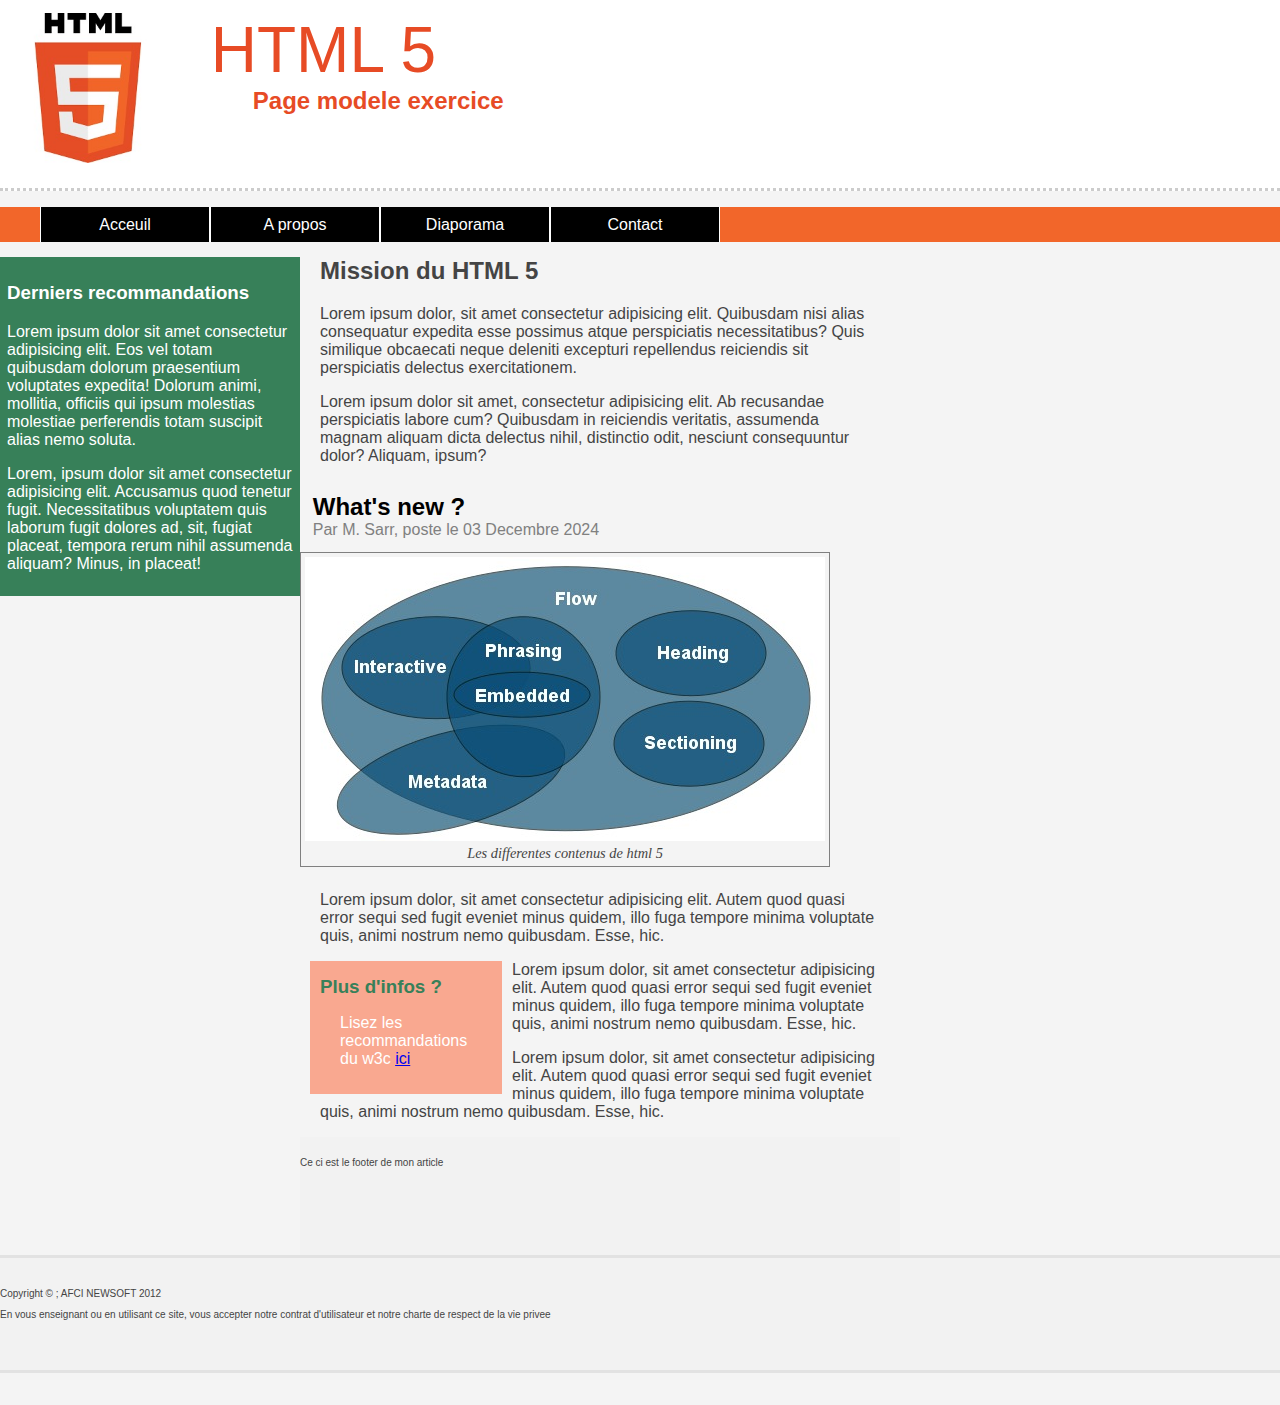
<file: HTML-5/Index.html>
<!DOCTYPE html>
<html lang="en">
<head>
    <meta charset="UTF-8">
    <meta name="viewport" content="width=device-width, initial-scale=1.0">
    <title>HTML5 TP 2</title>
    <link rel="stylesheet" href="./assets/css/base.css">
</head>
<body>
      
    <header>
        <img width="150" src="assets/images/logo.jpg" alt="logo">
        <h1>HTML 5</h1>
        <h2>Page modele exercice</h2>
    </header>

    <!-- barre de navigation-->
    <nav>
        <ul>
            <li><a href="#">Acceuil</a></li>
            <li><a href="#">A propos</a></li>
            <li><a href="#">Diaporama</a></li>
            <li><a href="#">Contact</a></li>
        </ul>
    </nav>

    <aside id="main_aside">
        <h3>Derniers recommandations</h3>
        <p>
            Lorem ipsum dolor sit amet consectetur adipisicing elit. Eos vel totam quibusdam dolorum praesentium voluptates expedita! Dolorum animi, mollitia, officiis qui ipsum molestias molestiae perferendis totam suscipit alias nemo soluta.
        </p>

        <p>
            Lorem, ipsum dolor sit amet consectetur adipisicing elit. Accusamus quod tenetur fugit. Necessitatibus voluptatem quis laborum fugit dolores ad, sit, fugiat placeat, tempora rerum nihil assumenda aliquam? Minus, in placeat!
        </p>
    </aside>

    <section>
        
        <h2>Mission du HTML 5</h2>
        <p>
            Lorem ipsum dolor, sit amet consectetur adipisicing elit. Quibusdam nisi alias consequatur expedita esse possimus atque perspiciatis necessitatibus? Quis similique obcaecati neque deleniti excepturi repellendus reiciendis sit perspiciatis delectus exercitationem.
        </p>
        <p>
            Lorem ipsum dolor sit amet, consectetur adipisicing elit. Ab recusandae perspiciatis labore cum? Quibusdam in reiciendis veritatis, assumenda magnam aliquam dicta delectus nihil, distinctio odit, nesciunt consequuntur dolor? Aliquam, ipsum?
        </p>

        <article>
            <header>
                <h2>What's new ?</h2>
                <p>Par M. Sarr, poste le <time datetime="2024-12--03" pubdate>03 Decembre 2024</time></p>
            </header>

            <!--c'est pour ajouter des figures-->
            <figure>
                <img src="assets/images/categorie.jpg" alt="les contenues de html 5">
                <figcaption>Les differentes contenus de html 5</figcaption>
            </figure>
            <p>
                Lorem ipsum dolor, sit amet consectetur adipisicing elit. Autem quod quasi error sequi sed fugit eveniet minus quidem, illo fuga tempore minima voluptate quis, animi nostrum nemo quibusdam. Esse, hic.
            </p>

            <aside id="article_aside">
                <h3>Plus d'infos ?</h3>
                <p>Lisez les recommandations du w3c <a href="#">ici</a></p>
            </aside>

            <p>
                Lorem ipsum dolor, sit amet consectetur adipisicing elit. Autem quod quasi error sequi sed fugit eveniet minus quidem, illo fuga tempore minima voluptate quis, animi nostrum nemo quibusdam. Esse, hic.
            </p>
            <p>
                Lorem ipsum dolor, sit amet consectetur adipisicing elit. Autem quod quasi error sequi sed fugit eveniet minus quidem, illo fuga tempore minima voluptate quis, animi nostrum nemo quibusdam. Esse, hic.
            </p>

            <footer>
                Ce ci est le footer de mon article
            </footer>
        </article>
    </section>
    
    <footer>
        <p>Copyright &copy ; AFCI NEWSOFT 2012</p>
        <p>
            En vous enseignant ou en utilisant ce site, vous accepter notre contrat d'utilisateur et notre charte de respect de la vie privee
        </p>
    </footer>

   <script src=""></script>
</body>
</html>
</file>
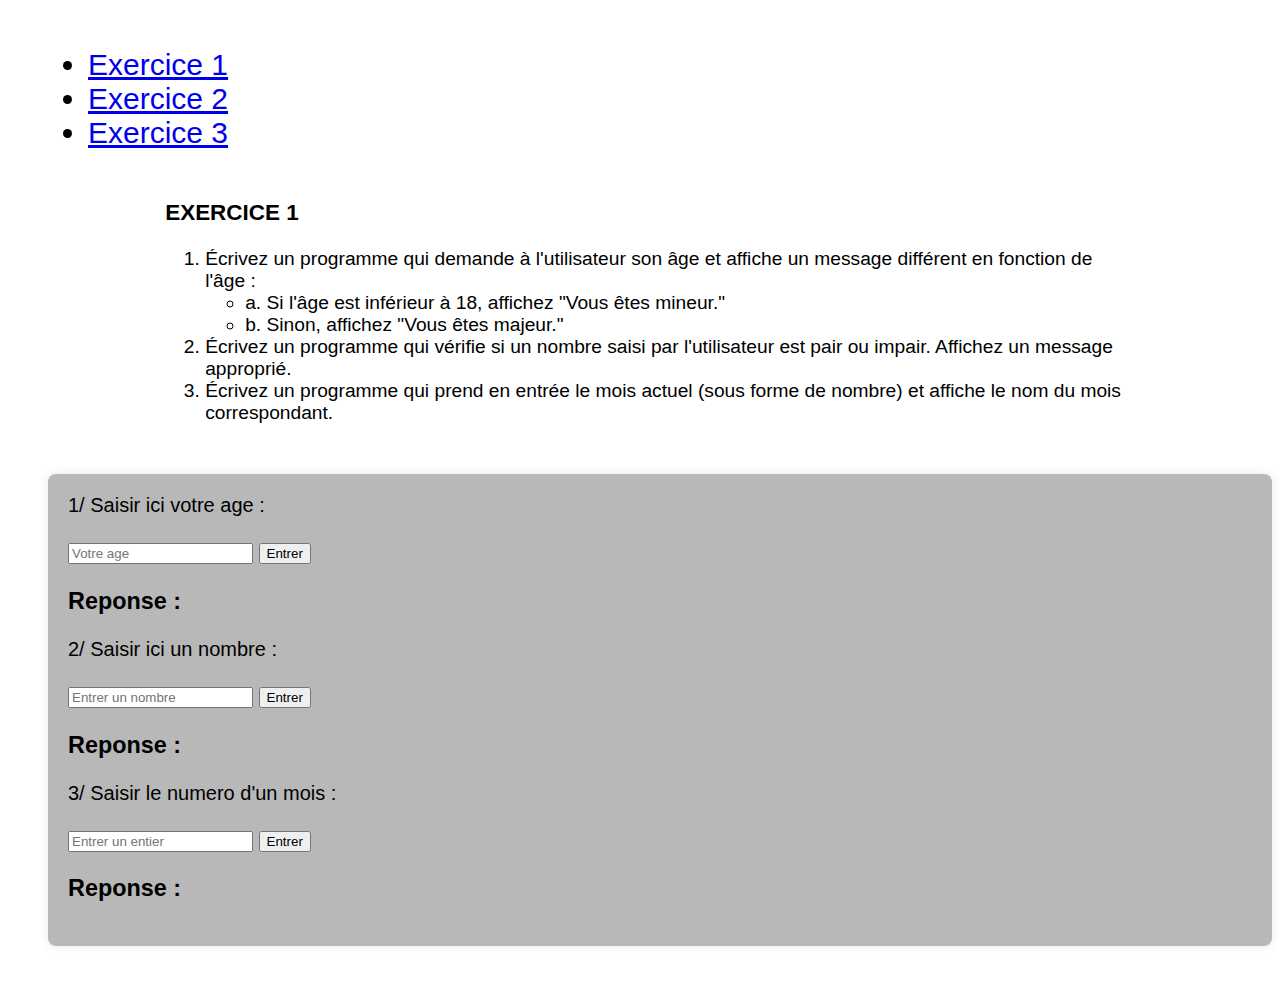
<file: DEVOIR du Dev web/exercice 1/exo1.html>
<!DOCTYPE html>
<html lang="en">
<head>
    <meta charset="UTF-8">
    <meta name="viewport" content="width=device-width, initial-scale=1.0">
    <title>EXERCICE 1</title>
</head>
<body>
    <header>
        <nav>
            <div>
                <ul>
                    <li><a href="#">Exercice 1</a></li>
                    <li><a href="../exercice 2/exo2.html"> Exercice 2</a></li>
                    <li><a href="../exercice 3/exo3.html"> Exercice 3</a></li>
                </ul>
            </div>
        </nav>
    </header>

        <style>
            html{
               margin: 20px;
               padding: 20px;
                }
            nav div ul{
                font-size: 30px;
                margin: 0px;
            }    

            body{
                font-family: 'Trebuchet MS', 'Lucida Sans Unicode', 'Lucida Grande',
                 'Lucida Sans', Arial, sans-serif;
                color: black;
                background-color: rgb(255, 255, 255);
            }
            section#corps{
            font-size: 20px;
            max-width: 1200px;
            width: 100%;
            margin: 20px auto;
            margin-top: 30px;
            background-color: #b8b8b8;
            padding: 20px;
            border-radius: 8px;
            box-shadow: 0px 0px 10px rgba(0,0,0,0.1);

            }
            div.\#exercice{
                font-family: 'Segoe UI', Tahoma, Geneva, Verdana, sans-serif;
                font-size: 1.2em;
                margin: 50px;
                padding: 00 2.5em 0px 3.5em;
            }
            
            p.message1{
                margin: 20px;
            }
            p.message2{
                margin: 20px
            }
            
            p.message_3{
                margin: 20px;

            }
        </style>

     <div class="#exercice">
        <h3 >EXERCICE 1</h3>
          <ol>
            <li> Écrivez un programme qui demande à l'utilisateur son âge et affiche un message différent en fonction de l'âge :
            </li>

            <ul>
                <li>a. Si l'âge est inférieur à 18, affichez "Vous êtes mineur."</li>
                <li>b. Sinon, affichez "Vous êtes majeur."</li>
            </ul>
                <li> Écrivez un programme qui vérifie si un nombre saisi par l'utilisateur est pair ou impair. Affichez un message approprié.                            
            </li>
                <li> Écrivez un programme qui prend en entrée le mois actuel (sous forme de nombre) et affiche le nom du mois correspondant.
            </li>

          </ol>
     </div>
     
     <section id="corps">

         
         <form class="affichage1"> 
             <div class="label-input">
                 <label for="age">1/ Saisir ici votre age :</label>
                 <div class="input"><br>
                    <input class="age" type="number" placeholder="Votre age" required>
                <input type="submit" value="Entrer">
                
            </div>
        </div>
    </form>
    
    <div class="solution1">
        <h3> Reponse :</h3>
        <p class="message1"></p>
    </div>
    
    
    
    <form class="affichage2"> 
        <div class="label-input">
            <label for="nombre">2/ Saisir ici un nombre :</label>
            <div class="input"><br>
                <input class="nombre"  placeholder="Entrer un nombre" required>
        <input type="submit" value="Entrer">
        
    </div>
     </div>    
    </form>
    
     <div class="solution2">
         <h3> Reponse :</h3>
         <p class="message2"></p>
        </div> 
        
        <form class="affichage_3">
            <div class="label-input">
                <label for="Annee"> 3/ Saisir le numero d'un mois :</label>
                <div class="input"><br>
                    <input class="annee" minimum="1" maximum="12" placeholder="Entrer un entier" required>
                    <input type="submit" value="Entrer">
                </div>
            </div>
        </form>
        
        <div class="solution_3">
            <h3>Reponse :</h3>
            <p  class="message_3"></p>
        </div>
    </section>
        
        <script src="exo1.js"></script>
</body>
</html>
</file>
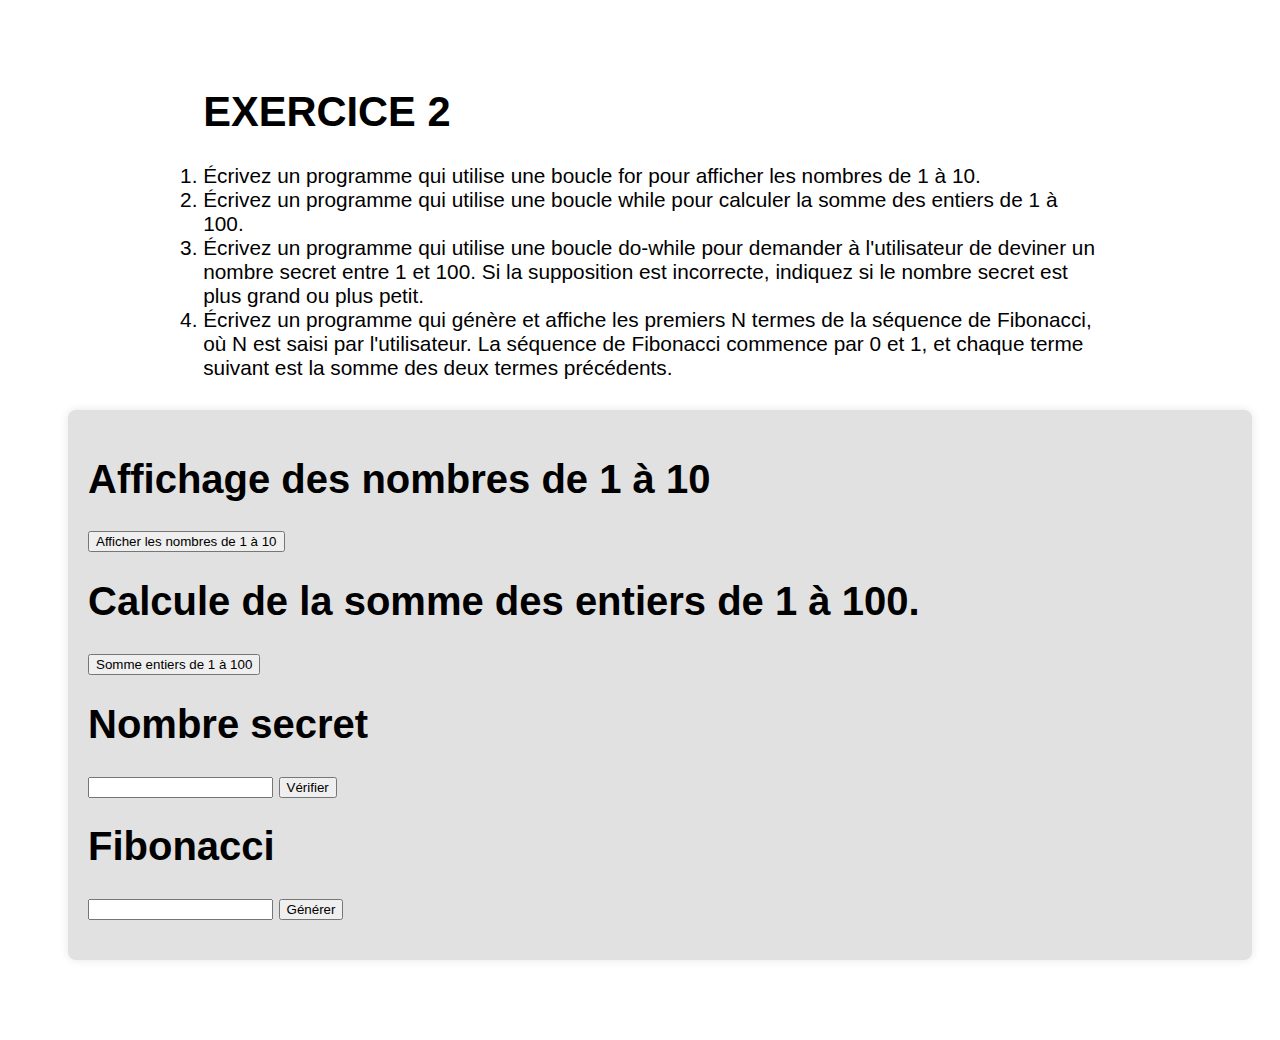
<file: DEVOIR du Dev web/exercice 2/exo2.html>
<!DOCTYPE html>
<html lang="en">
<head>
    <meta charset="UTF-8">
    <meta name="viewport" content="width=device-width, initial-scale=1.0">
    <title>Exercice 2</title>
</head>
<body>
    <header>
        
  <style>

     html{
          margin: 30px;
          padding: 30px;
        }
 body{
      font-family: 'Trebuchet MS', 'Lucida Sans Unicode', 'Lucida Grande', 'Lucida Sans', Arial, sans-serif;
      background-color: while(255, 255, 255);
      color: #000000;
      }
 section#corps{
    font-size: 20px;
             max-width: 1200px;
             width: 100%;
             margin: 20px auto;
             margin-top: 30px;
             background-color: #e1e1e1;
             padding: 20px;
             border-radius: 8px;
             box-shadow: 0px 0px 10px rgba(0,0,0,0.1);
            }

ol#\#Ecriture{
             font-size: 1.3em;
             padding: 68px;
             font-family: 'Segoe UI', Tahoma, Geneva, Verdana, sans-serif;
             margin: 0em;
             padding: 0em 5.5em 0px 6.5em;
            }
div#resultat1{
             color: blue;
             }

div#resultat_2{
              color: blue;
              }

div#resultat_3{
            color: blue;
              }

p#resultat_4{
            color: blue;
            }



 </style>
 <ol id="#Ecriture">
     <h1>EXERCICE 2</h1>

     <li> Écrivez un programme qui utilise une boucle for pour afficher les nombres de 1 à 10.</li>
     <li> Écrivez un programme qui utilise une boucle while pour calculer la somme des entiers de 1 à 100.</li>
     <li> Écrivez un programme qui utilise une boucle do-while pour demander à l'utilisateur de deviner un nombre secret entre 1 et 100. Si la supposition est incorrecte, indiquez si le nombre secret est plus grand ou plus petit.</li>
     <li> Écrivez un programme qui génère et affiche les premiers N termes de la séquence de Fibonacci, où N est saisi par l'utilisateur. La séquence de Fibonacci commence par 0 et 1, et chaque terme suivant est la somme des deux termes précédents.</li>
    </ol>
    </header>

 <section id="corps">

 <div id="afficheNombre">
     <h1> Affichage des nombres de 1 à 10</h1>
     <button type="button" onclick= "afficherNombres()">Afficher les nombres de 1 à 10</button>
     <div id="resultat1"></div>
 </div>
 
 
     <div id="sommeEntier">
         <h1>Calcule de la somme des entiers de 1 à 100.</h1>
         <button type="button" onclick="sommeEntier()">Somme entiers de 1 à 100</button><br>
         <div  id="resultat_2"></div>
         
     </div>

     <div>
      <h1> Nombre secret</h1>
      <input id="nombreSaisi">
      <button onclick="verifierNombre()">Vérifier</button>
      <div id="resultat_3"></div>
     </div>
  
  
  <div>
      <h1>Fibonacci</h1>
      <input id="nombreTermes">
      <button type="button" onclick="genererFibonacci()">Générer</button>
      <p id="resultat_4"></p>       
  </div>
  </section>
      
      
 <script src="exo2.js"></script>
        
    </body>
    </html>
    
</body>
</html>
</file>
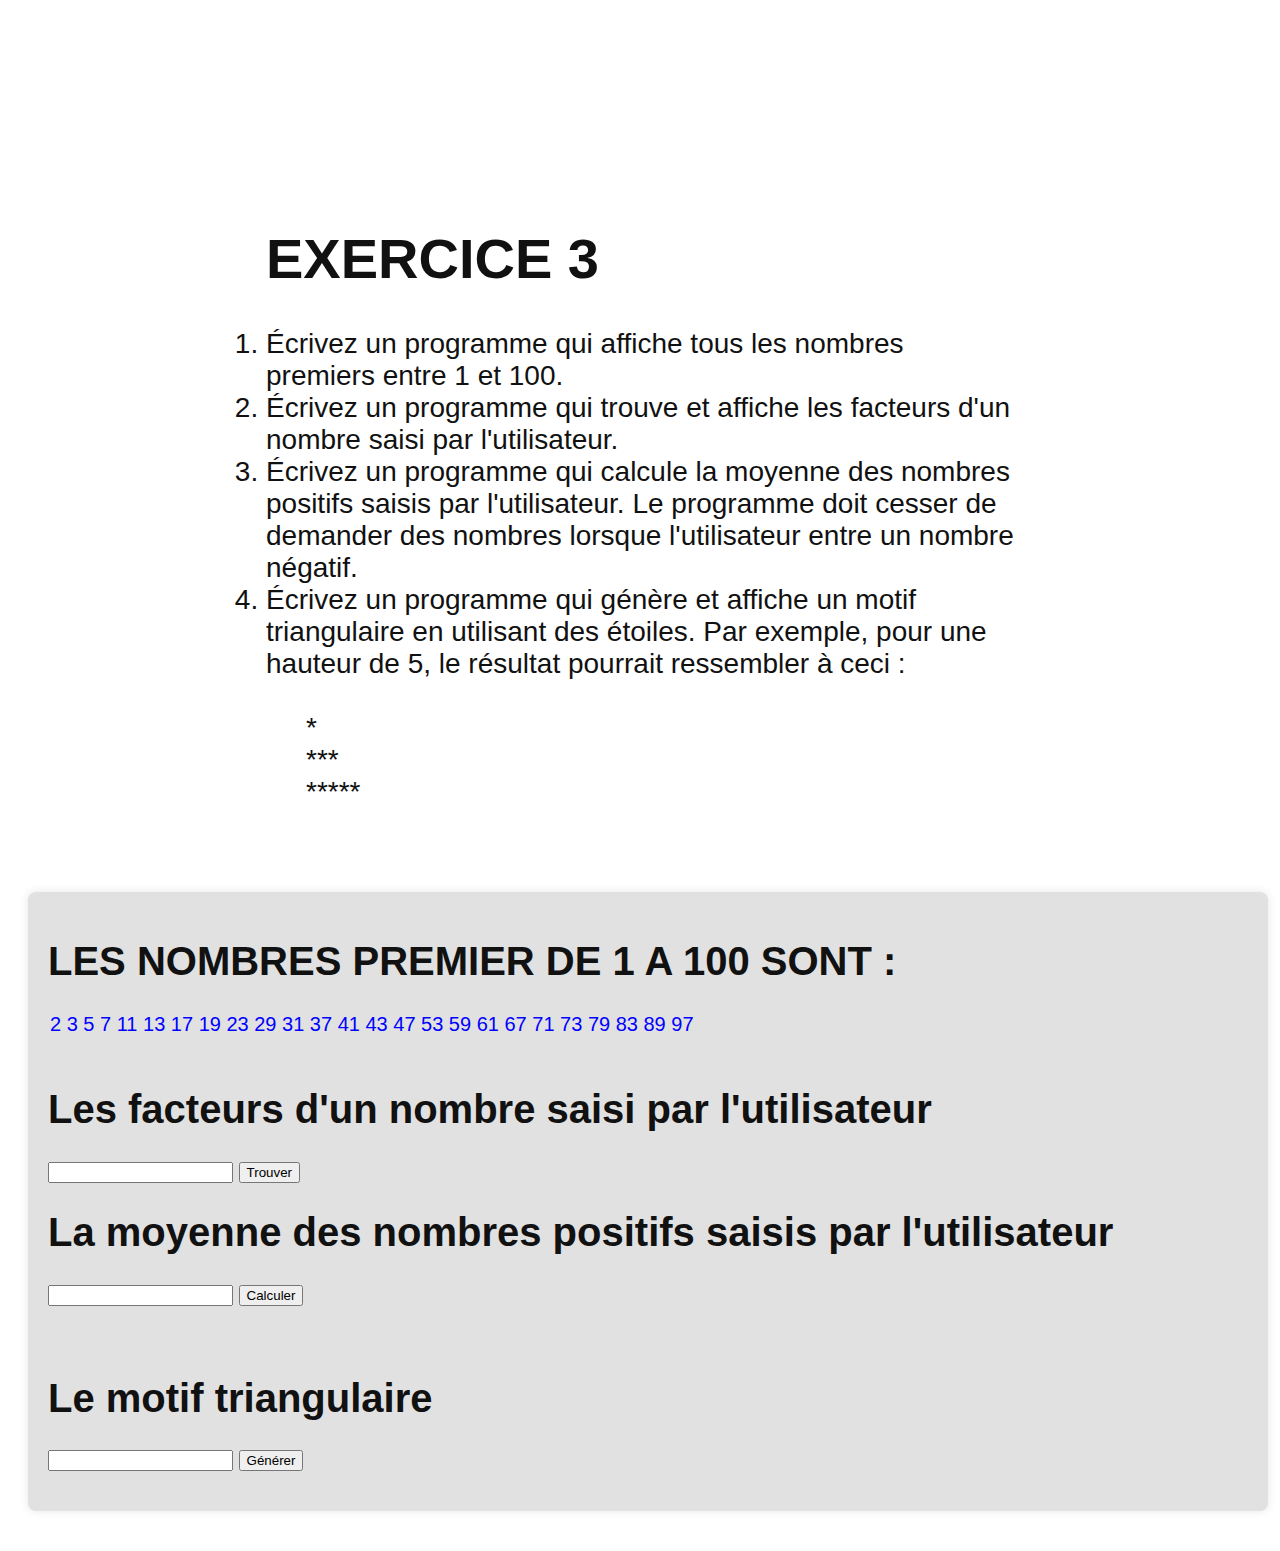
<file: DEVOIR du Dev web/exercice 3/exo3.html>
<!DOCTYPE html>
<html lang="en">
<head>
    <meta charset="UTF-8">
    <meta name="viewport" content="width=device-width, initial-scale=1.0">
    <title>Exercice  3</title>
</head>
<body>
    <style>
        html{
            margin: 0px;
            padding: 20px; 

            }  

    body{
        font-family: 'Trebuchet MS', 'Lucida Sans Unicode', 'Lucida Grande', 'Lucida Sans', Arial, sans-serif;font-weight: normal 90%;
        color: #111111;
        background-color: while#fafafa;
        padding: 0em 2.8em em 0em;
        margin: 20;

        }

section#corps{
            font-size: 20px;
            max-width: 1200px;
            width: 100%;
            margin: 20px auto;
            margin-top: 30px;
            background-color: #e1e1e1;
            padding: 20px;
            border-radius: 8px;
            box-shadow: 0px 0px 10px rgba(0,0,0,0.1);
            
            }
 p#resultat_3{
            color: blue;
             }
             
tr#resultat_1{
            color: blue;
             }


             ol{
               font-size: 28px;
               font-family: 'Segoe UI', Tahoma, Geneva, Verdana, sans-serif;
               padding: 3em 5.5em 0px 5.5em;
               margin: 3em;

                }
            

    </style>
        <div id="exercice">

            <ol>
                <h1>EXERCICE 3</h1>
                <li> Écrivez un programme qui affiche tous les nombres premiers entre 1 et 100.</li>
                <li> Écrivez un programme qui trouve et affiche les facteurs d'un nombre saisi par l'utilisateur.</li>
                <li> Écrivez un programme qui calcule la moyenne des nombres positifs saisis par  l'utilisateur. Le programme doit cesser de demander des nombres lorsque l'utilisateur entre un nombre négatif.</li>
                <li> Écrivez un programme qui génère et affiche un motif triangulaire en utilisant des étoiles. Par exemple, pour une hauteur de 5, le résultat pourrait ressembler à ceci :</li><br>
              <ul>
                  *<br>
                  ***<br>
                  *****<br>
              </ul>
            </ol>
            
        </div>
        

    <section id="corps">

        <div class="estPremier">
            <table> 
                <h1>LES NOMBRES PREMIER DE 1 A 100 SONT : </h1>
                <tr id="resultat_1"></tr>
            </table>   
        </div><br>
        
        
        <div class="facteurs">
            <h1>Les facteurs d'un nombre saisi par l'utilisateur </h1>
        <input id="nombreSaisi">
        <button onclick="trouverFacteurs()">Trouver</button>
        <p id="resultat_2"></p>    
    </div>


        <div id="moyenne_NombrePositifs">
            <h1>La moyenne des nombres positifs saisis par l'utilisateur </h1>
            <input type="number" id="nombre">
            <button onclick="calculeMoyenne()">Calculer</button>
            <p id="resultat_3"></p>
        
        </div>
        <br>
        
        <div id="#motif">
            <h1>Le motif triangulaire</h1>
            <input id="hauteur">
            <button onclick="genererTriangle()">Générer</button>
            <p id="resultat_4"></p>
            
        </div>
            
    <script src="exo3.js"></script>
    </section>

</body>
</html>
</file>
<file: HTML-5/assets/css/base.css>
*{
    box-sizing: border-box;
}



body{
    font-family: 'Trebuchet MS', 'Lucida Sans Unicode', 'Lucida Grande', 'Lucida Sans', Arial, sans-serif;
    font-weight: normal 90%;
    color: #444;
    background-color: #f4f4f4;
    padding: 0 0 2em 0;
    margin: 0;
}

header
{
    color: #ee662a;
    background: white;
    border-bottom: 3px dotted #ccc;
    margin: 0;
    padding: 0.8em;
}


header h1{
    font-size: 4em;
    font-weight: normal;
    margin:  0;
    color: #e74b25;
}


header h2{
    font-size: 1.5em;
    font-weight: bold;
    margin: 0 0 2.5em 10em;
    color: #e74b25;
}

header img
{
    float: left;
    margin-right: 3em;
}

nav{
    background-color: #f2662a;
    height: 35px;
}


nav ul li{
    list-style: none;
    float: left;
    width: 170px;
    height: 35px;
    background-color: black;
    text-align: center;
    border-left: 1px solid white;
    border-right: 1px solid white;
    line-height: 35px;
}


nav ul li a{
    color: white;
    text-decoration: none;
    display: block;
}

nav ul li a:hover{
    background-color: #f0462b;
    color: #ebebea;
}


section{
    width: 600px;
    height: 100%;
    float: left; 
    
  
}



section p, h1, h2{
    margin-left: 20px;
    margin-right: 20px;
}

section h2{
    margin-top: 15px;
}


footer
{
    /* le float left n'aura pas d'impact sur la page */
    clear: both;
    width: 100%;
    font-size: 10px;
    background: #f2f2f2;
    height: 118px;
    padding-top: 20px;
    border-bottom: 3px solid #e2e2e2;
    border-top: 3px solid #e2e2e2;

}


article header{
    background: none;
    border: none;
    height: auto;
}

article header h2{
    color: black;
    margin: 0;
}

article header p
{
    color: gray;
    margin: 0;
}

article footer{
    border: none;
}

article footer p{
    font-size: 10px;
    
}

#main_aside{
    margin-top: 15px;
    float: left;
    width: 300px;
    background-color: #378059;
    padding: 7px;
    color: white;
}


#article_aside{
    float: left;
    width: 12em;
    /* em est la hauteur de caratere de la police utilisee, unite relative */
    background: #f9a890;
    padding: 10px;
    margin: 0 10px;
}

#article_aside h3{
    color: #378059;
    margin: 5px 0px 5px 0px;
}


#article_aside{
    color: white;
}


figure{
    float: left;
    border: 1px solid gray;
    margin: 0 1.5em 1.5em 0;
    padding: 0.25em;
}


figcaption{
    text-align: center;
    font: italic 0.9em Georgia, "Times New Roman", "Times", serif;
}
</file>
